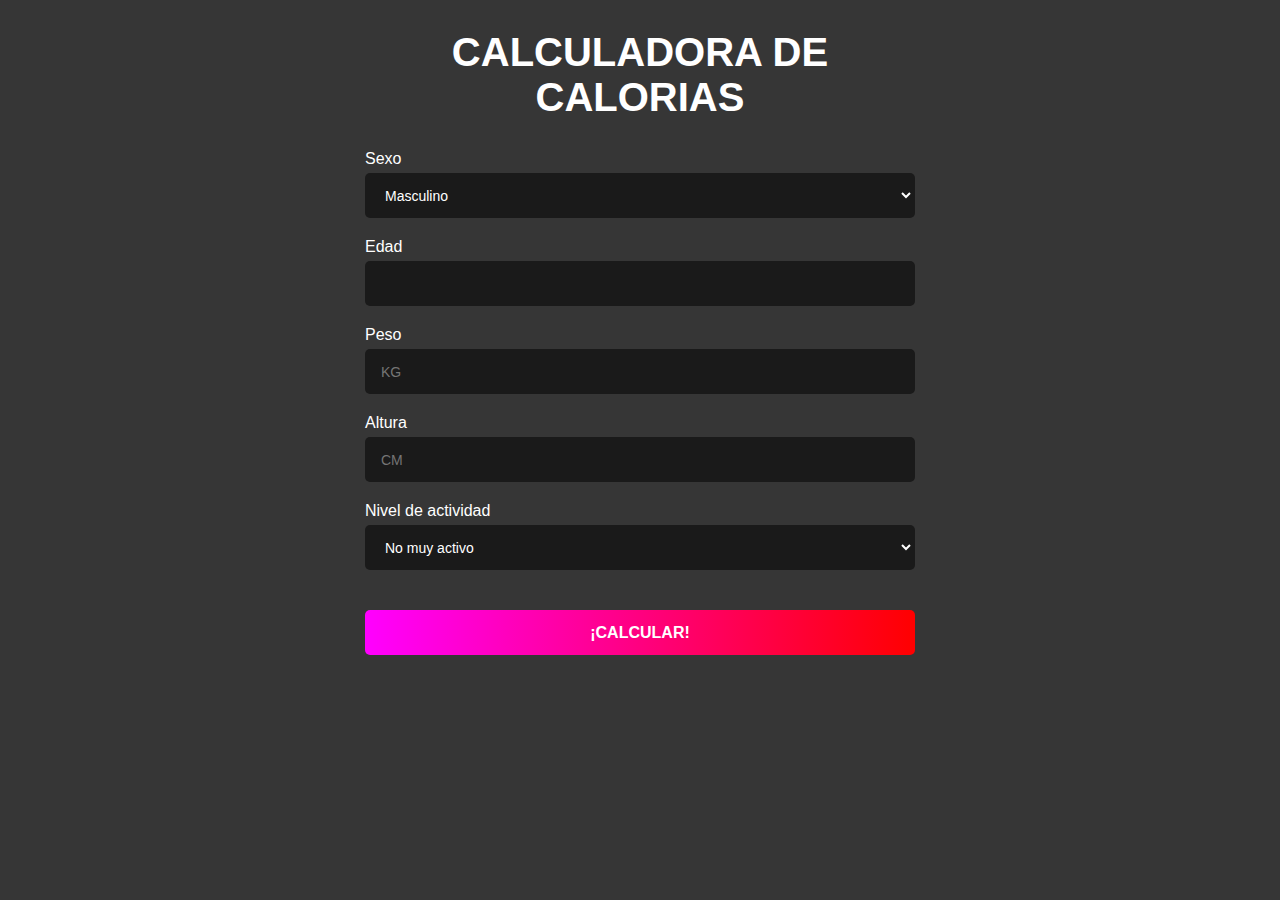
<file: calorias.html>
<!DOCTYPE html>
<html lang="en">
<head>
    <meta charset="UTF-8">
    <meta http-equiv="X-UA-Compatible" content="IE=edge">
    <meta name="viewport" content="width=device-width, initial-scale=1.0">
    <title>Calculadora de Calorias</title>
    <link rel="stylesheet" href="/assets/calorias/css/style.css">
</head>
<body>
    
    <div class="container">
        <header>
            <h1>CALCULADORA DE CALORIAS</h1>
        </header>

        <div class="content">
            <form id="form">
                <div class="form-group">
                    <label for="gender">Sexo</label>
                    <select id="gender">
                        <option value="male">Masculino</option>
                        <option value="famale">Femenino</option>
                    </select>
                </div>
                <div class="form-group">
                    <label for="age">Edad</label>
                    <input type="number" id="age">
                </div>
                <div class="form-group">
                    <label for="weight">Peso</label>
                    <input type="number" id="weight" placeholder="KG">
                </div>
                <div class="form-group">
                    <label for="height">Altura</label>
                    <input type="number" id="height" placeholder="CM">
                </div>
                <div class="form-group">
                    <label for="activity_level">Nivel de actividad</label>
                    <select id="activity_level">
                        <option value="1.2">No muy activo</option>
                        <option value="1.375">Poca actividad</option>
                        <option value="1.55">Medianamente activo</option>
                        <option value="1.725">Activo</option>
                        <option value="1.9">Muy activo</option>
                        <value></value>
                    </select>
                </div>

                <div class="form-group">
                    <button type="submit">¡CALCULAR!</button>
                </div>

            </form>
            <div class="result-container" id="result">
                
            </div>
        </div>
    </div>    

    <script src="/assets/calorias/js/script.js" type="text/javascript"></script>
</body>
</html>
</file>
<file: assets/calorias/css/style.css>
*,
html,
body {
  margin: 0;
  padding: 0;
  box-sizing: border-box;
  -moz-box-sizing: border-box;
  -webkit-box-sizing: border-box;
}

header {
    font-size: 20px;
    font-family: 'Roboto', sans-serif;
    font-weight: 700;
}

h1{
    text-align: center;
}

body {
    background: #363636;
    font-family: 'Roboto', sans-serif;
    color: white;
}

.container {
    width: 550px;
    margin: 0 auto;
}

header {
    width: 100%;
    height: 150px;
    display: flex;
    align-items: center;
    justify-content: center;
}

.form-group {
    display: flex;
    flex-direction: column;
    margin-bottom: 20px;
}

.form-group label {
  font-size: 16px;
  font-family: 'Roboto', sans-serif;
  margin-bottom: 5px;
}

.form-group input,
.form-group select {
  background: #1A1A1A;
  width: 100%;
  height: 45px;
  border: 1px solid transparent;
  border-radius: 5px;
  font-family: 'Roboto', sans-serif;
  color: white;
  font-size: 14px;
  padding: 0 15px;
  outline: none;
  transition: border-color 0.2s ease-in;
}

.form-group input:focus,
.form-group select:focus {
  border-color: #FF00FF;
}

.form-group button {
  background-image: linear-gradient(-90deg, #FF0000 0%, #FF00FF 100%);
  border-radius: 5px;
  border: 0;
  height: 45px;
  color: white;
  font-size: 16px;
  font-weight: bold;
  font-family: 'Roboto', sans-serif;
  cursor: pointer;
}

.form-group:last-child {
  margin-top: 40px;
}

.result-container {
  margin-top: 50px;
}

.result-content {
  margin-top: 10px;
  margin-bottom: 30px;
  background: #1A1A1A;
  border-radius: 5px;
  padding: 15px;
}

.result-content ul {
  list-style: none;
}

.result-content ul li {
  font-size: 14px;
  font-weight: bold;
  font-family: 'Roboto', sans-serif;
  line-height: 30px;
}

.result-content ul li strong {
  color: #FF0000;
}
</file>
